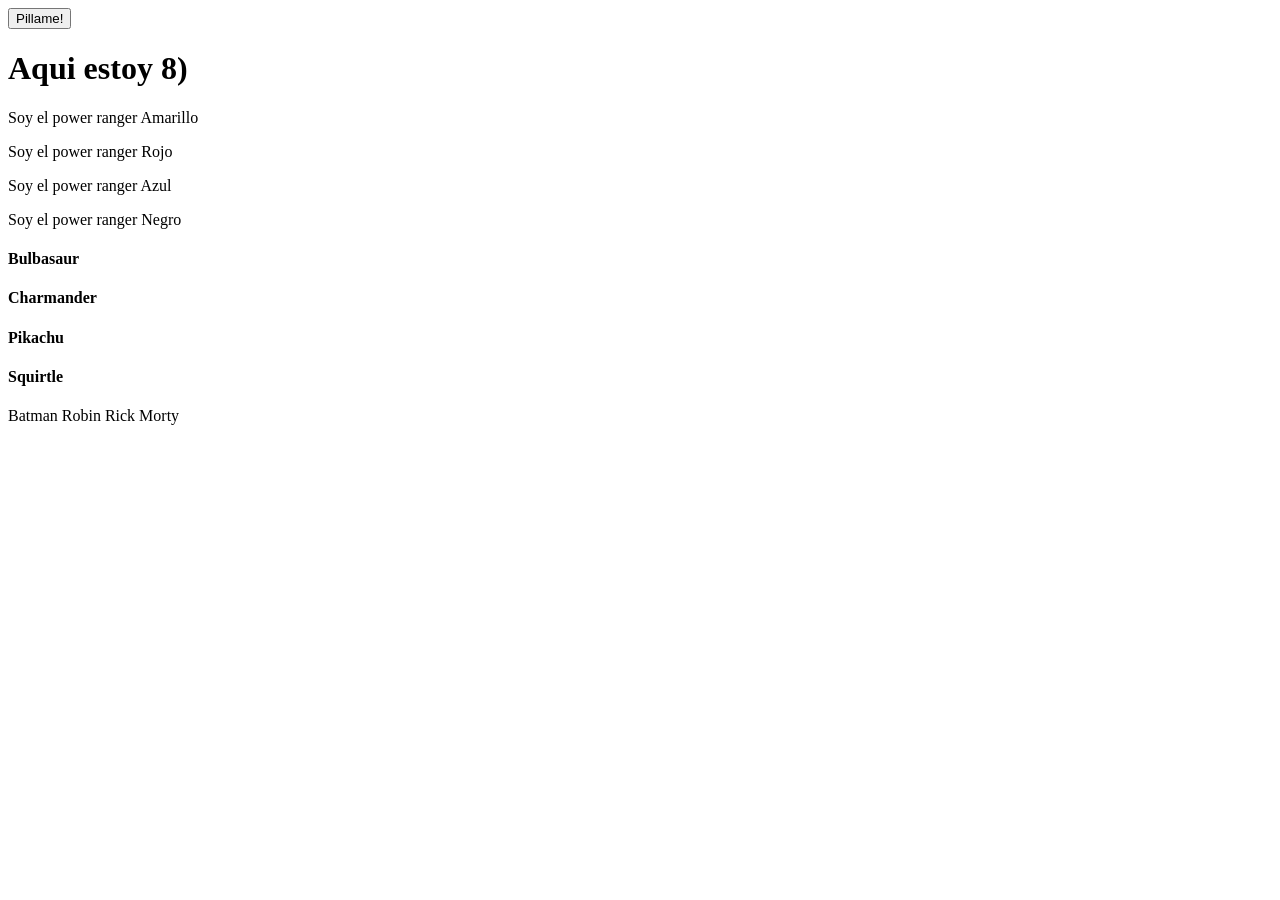
<file: 2. EjerciciosDOM/Ejercicio01/index.html>
<!DOCTYPE html>
<html lang="en">  
<head>
    <meta charset="UTF-8">
    <meta name="viewport" content="width=device-width, initial-scale=1.0">
    <title>Document</title>
    <script src="./script.js" defer></script> 
</head>
<body>
    <button class="showme">Pillame!</button>
	<h1 id="pillado">Aqui estoy 8)</h1>
	<p>Soy el power ranger Amarillo</p>
    <p>Soy el power ranger Rojo</p>
    <p>Soy el power ranger Azul</p>
    <p>Soy el power ranger Negro</p>
	<h4 class="pokemon">Bulbasaur</h4>
    <h4 class="pokemon">Charmander</h4>
    <h4 class="pokemon">Pikachu</h4>
    <h4 class="pokemon">Squirtle</h4>
	<span data-function="testMe">Batman</span>
    <span data-function="testMe">Robin</span>
    <span data-function="testMe">Rick</span>
    <span data-function="testMe">Morty</span>
</body>
</html>
</file>
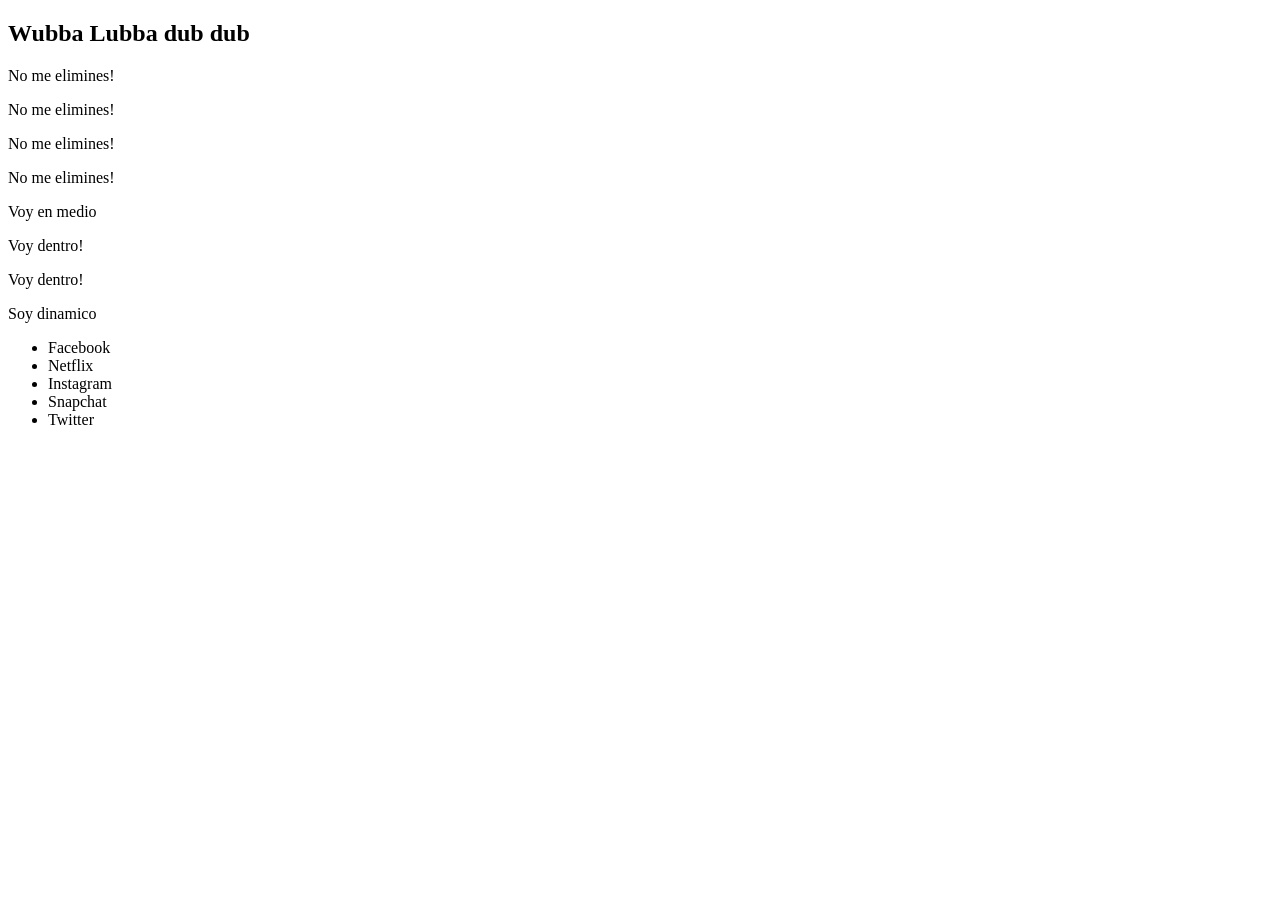
<file: 2. EjerciciosDOM/Ejercicio02/index.html>
<!DOCTYPE html>
<html lang="en">
  <head>
    <meta charset="UTF-8" />
    <meta name="viewport" content="width=device-width, initial-scale=1.0" />
    <title>Document</title>
    <script src="./script.js" defer></script> 
  </head>
  <body>
    <h2 class="fn-insert-here"></h2>
    <p class="fn-remove-me">Eliminame!</p>
    <p>No me elimines!</p>
    <p>No me elimines!</p>
    <p class="fn-remove-me">Eliminame!</p>
    <p>No me elimines!</p>
    <p class="fn-remove-me">Eliminame!</p>
    <p class="fn-remove-me">Eliminame!</p>
    <p>No me elimines!</p>
    <div></div>
    <div></div>
    <div class="fn-insert-here"></div>
    <div class="fn-insert-here"></div>
  </body>
</html>
</file>
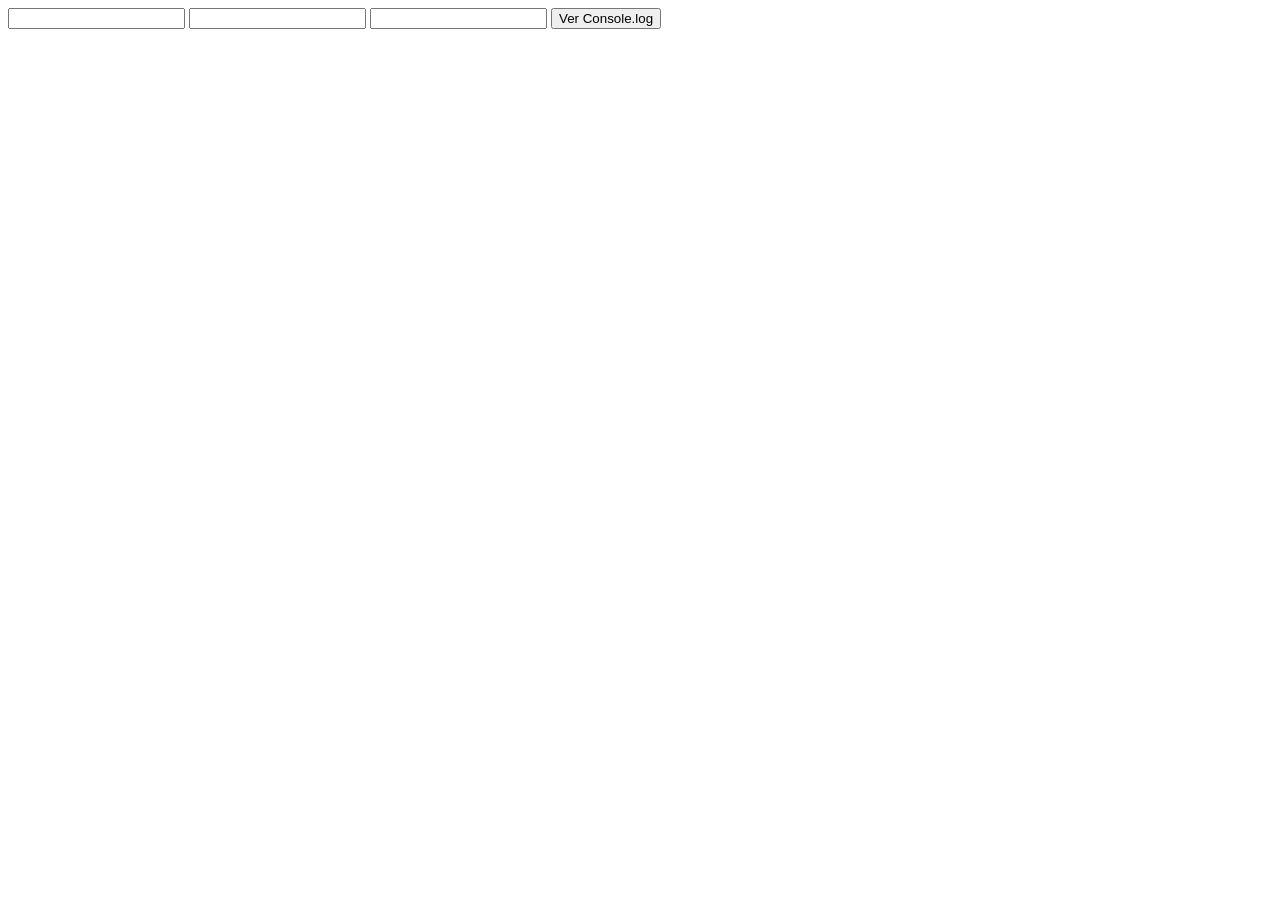
<file: 2. EjerciciosDOM/Ejercicio04/index.html>
<!DOCTYPE html>
<html lang="en">
<head>
    <meta charset="UTF-8">
    <meta name="viewport" content="width=device-width, initial-scale=1.0">
    <script src="./script.js" defer></script>
    <title>Document</title>
</head>
<body>
	<input class="click" type="text"/>
	<input class="focus" type="text"/>
	<input class="value" type="text"/>
    <button id="btnToClick">Ver Console.log</button>
</body>
</html>
</file>
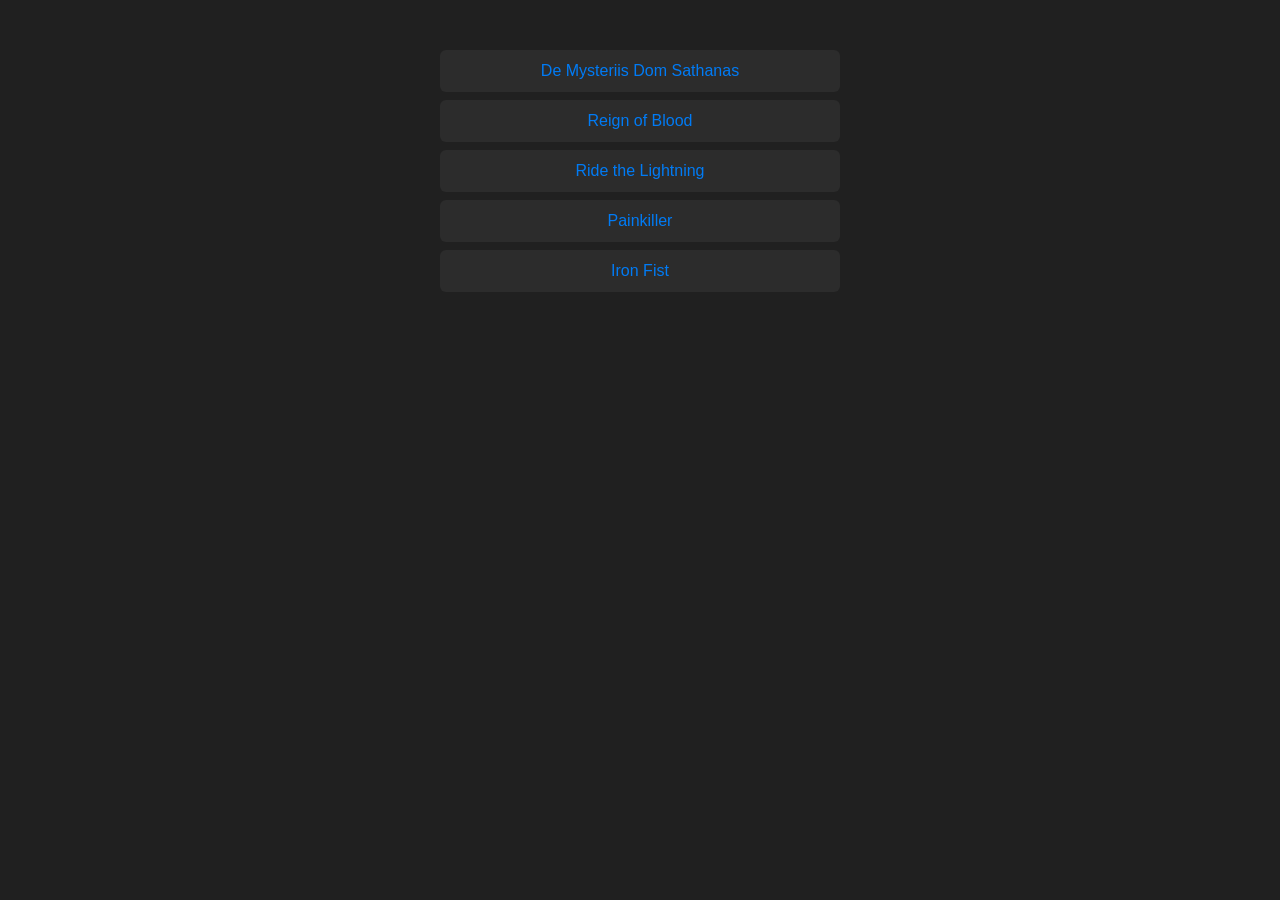
<file: 2. EjerciciosDOM/Ejercicio05/index.html>
<!DOCTYPE html>
<html lang="en">
<head>
    <meta charset="UTF-8">
    <meta name="viewport" content="width=device-width, initial-scale=1.0">
    <title>Creacion de miniWeb de lista dinamica</title>
    <script src="./script.js" defer></script>
    <link rel="stylesheet" href="./style.css">
</head>
<body>
    
</body>
</html>
</file>
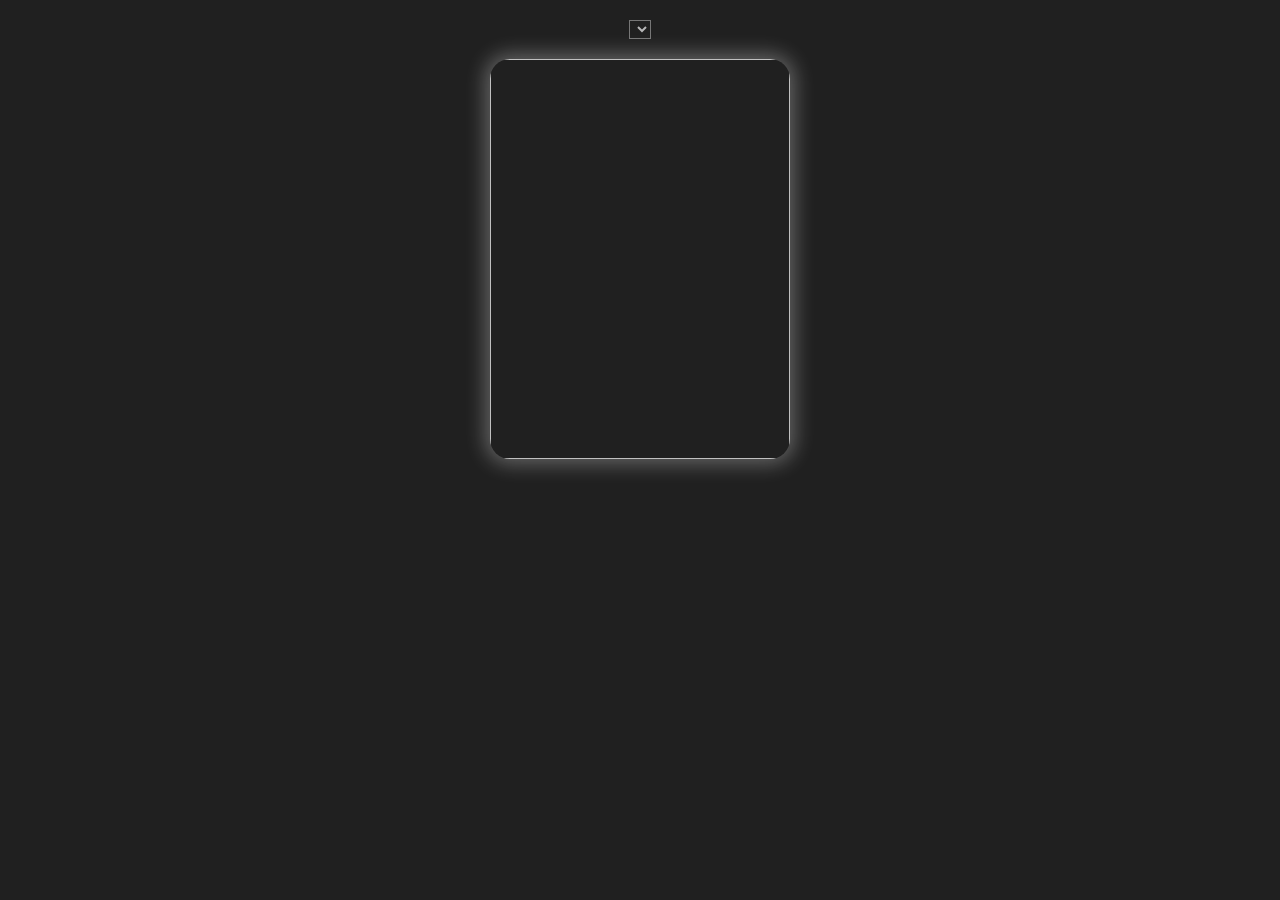
<file: 3. EjerciciosES6Asincronía/e08.html>
<!DOCTYPE html>
<html lang="en">
<head>
    <meta charset="UTF-8">
    <meta name="viewport" content="width=device-width, initial-scale=1.0">
    <title>Personajes GOT</title>
    <script src="./e08.js" defer></script>
    <link rel="stylesheet" href="./e08.css">
</head>
<body>
    <select id="character-list"></select>
    <div>
        <img class="character-image">
    </div>
</body>
</html>
</file>
<file: 2. EjerciciosDOM/Ejercicio05/style.css>
* {
  margin: 0;
  padding: 0;
  box-sizing: border-box;
  background: rgb(32, 32, 32);
  color: rgb(0, 123, 245);
  font-family: Arial, sans-serif;
}

.listaUlArray {
    list-style: none;
    max-width: 400px;
    margin: 50px auto;
    padding: 0;
}

.listaUlArray li {
    background-color: #2c2c2c;
    padding: 12px;
    margin-bottom: 8px;
    border-radius: 6px;
    text-align: center;
}

.listaUlArray li:hover {
    background-color: rgb(32, 32, 32);
    box-shadow: 
        -3px -3px 6px rgba(255, 255, 255, 0.05),
        3px 3px 6px rgba(0, 0, 0, 0.6);
}
</file>
<file: 3. EjerciciosES6Asincronía/e08.css>
* {
  margin: 0;
  padding: 0;
  box-sizing: border-box;
  background: rgb(32, 32, 32);
  color: rgb(183, 183, 184);
  font-family: Arial, sans-serif;
}

#character-list {
    display: block;
    margin: 20px auto;
}

.character-image {
    box-shadow: 0 0 20px 5px rgba(255, 255, 255, 0.3);
    border-radius: 20px;
    width: 300px;        /* tamaño fijo para todas */
    height: 400px;       /* alto fijo */
    object-fit: cover;   /* recorta sin deformar */
    display: block;
    margin: 20px auto;   /* centrado + margen arriba/abajo */
    
}
</file>
